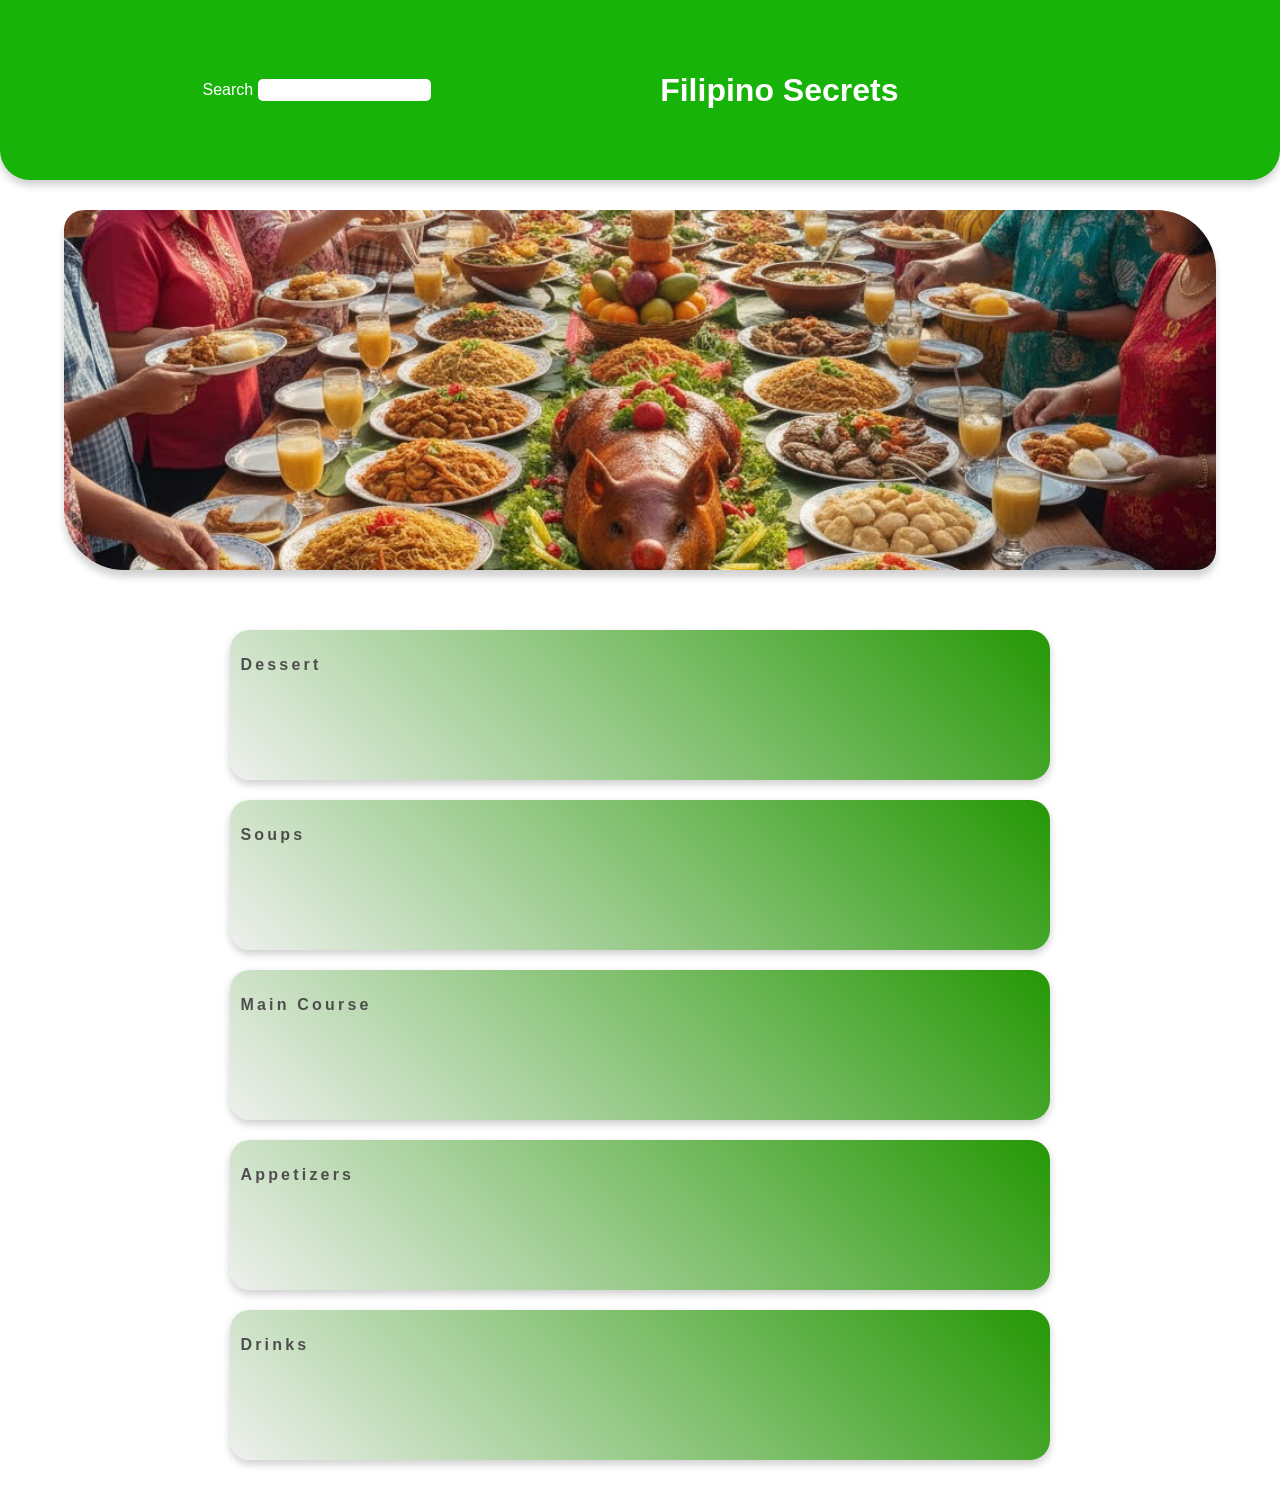
<file: Index.html>
<!DOCTYPE html>
<html lang="en">
<head>
    <meta charset="UTF-8">
    <meta name="viewport" content="width=device-width, initial-scale=1.0">
    <title>Homepage</title>
    <link rel="stylesheet" href="CSS/style.css">
    
</head>
<body>
    <div class="parent">
        <div class="title-section">
            <div class="header-inner-cont">
                <div class="search">
                    <label for="search">Search</label>
                    <input id="search" type="text">
                </div>
                <div class="title">
                    <div class="title-main-cont">
                        <h1>Filipino Secrets</h1>
                    </div>
                </div>
            </div>
        </div>
        <div class="Slider">
            <div class="Slides">
                <img class="Slide" src="./Images/Fiesta.jpg" alt="">
                <img class="Slide" src="./Images/Dessert.jpg" alt="">
                <img class="Slide" src="./Images/filipino_food.jpg" alt="">
            </div>
        </div>
        <div class="types">
            <div class="types-main-container">
                <a class="link" href="Pages/dessert.php">
                    <div class="food-types">
                        <div class="D-Immage">
                            <p>Dessert</p>
                        </div>
                    </div>
                </a>
                <a class="link" href="Pages/Soups.php">
                    <div  class="food-types">
                        <div class="S-image">
                            <p>Soups</p>
                        </div>
                    </div>
                </a>
                <a class="link" href="Pages/Main_Course.php">
                    <div  class="food-types">
                        <div class="M-course">
                            <p>Main Course</p>  
                        </div>
                    </div>
                </a>
                <a class="link" href="Pages/Appetizers.php">
                    <div  class="food-types">
                        <div class="Appetizers">
                            <p>Appetizers</p>
                        </div>
                    </div>
                </a>
                <a class="link" href="Pages/Drinks.php">
                    <div  class="food-types">
                        <div class="Drinks">
                            <p>Drinks</p>
                        </div>
                    </div>
                </a>
            </div>
            
        </div>
        <button class="to-top">to top</button>
    </div>
</body>
<script src="./JavaScript/Slider.js"></script>
<script src="./JavaScript/toTop.js"></script>
</html>
</file>
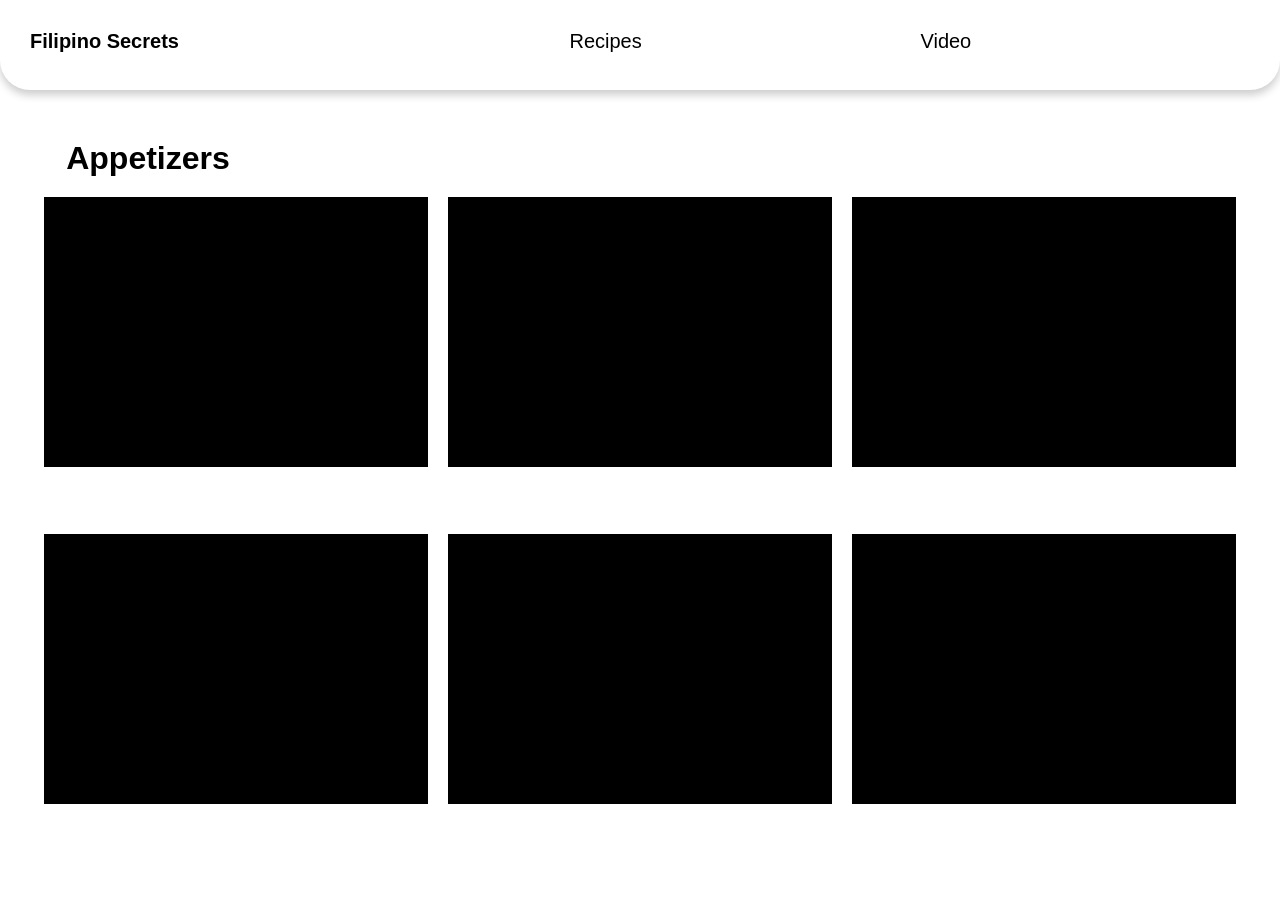
<file: Appetizers.html>
<!DOCTYPE html>
<html lang="en">
<head>
    <meta charset="UTF-8">
    <meta name="viewport" content="width=device-width, initial-scale=1.0">
    <title>Appetizers</title>
    <link rel="stylesheet" href="Types.css">
</head>
<body>
    <div class="parent">
        <div class="header">
            <div class="logo">
                <h1>Filipino Secrets</h1>
            </div>
            <div class="menu">
                <a href="homepage.html">Recipes</a>
                <a href="#">Video</a>
            </div>
        </div>
        <div class="specification">
            <h1>Appetizers</h1>
        </div>
        <div class="food-list">
            <div class="food">

            </div>
            <div class="food">
                
            </div>
            <div class="food">
                
            </div>
            <div class="food">
                
            </div>
            <div class="food">
                
            </div>
            <div class="food">
                
            </div>
        </div>
    </div>
</body>
</html>
</file>
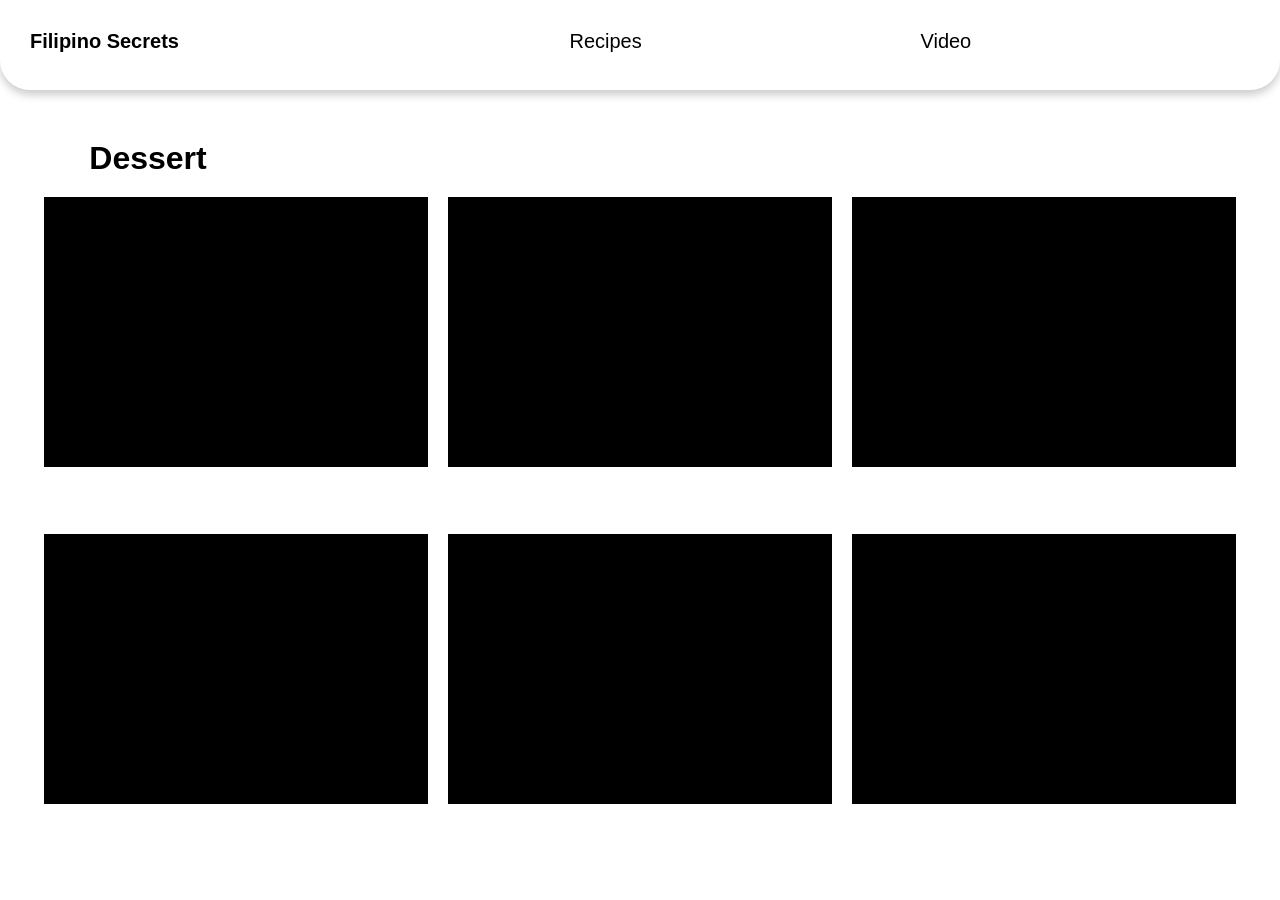
<file: dessert.html>
<!DOCTYPE html>
<html lang="en">
<head>
    <meta charset="UTF-8">
    <meta name="viewport" content="width=device-width, initial-scale=1.0">
    <title>Dessert</title>
    <link rel="stylesheet" href="Types.css">
</head>
<body>
    <div class="parent">
        <div class="header">
            <div class="logo">
                <h1>Filipino Secrets</h1>
            </div>
            <div class="menu">
                <a href="homepage.html">Recipes</a>
                <a href="#">Video</a>
            </div>
        </div>
        <div class="specification">
            <h1>Dessert</h1>
        </div>
        <div class="food-list">
            <div class="food">

            </div>
            <div class="food">
                
            </div>
            <div class="food">
                
            </div>
            <div class="food">
                
            </div>
            <div class="food">
                
            </div>
            <div class="food">
                
            </div>
        </div>
    </div>
</body>
</html>
</file>
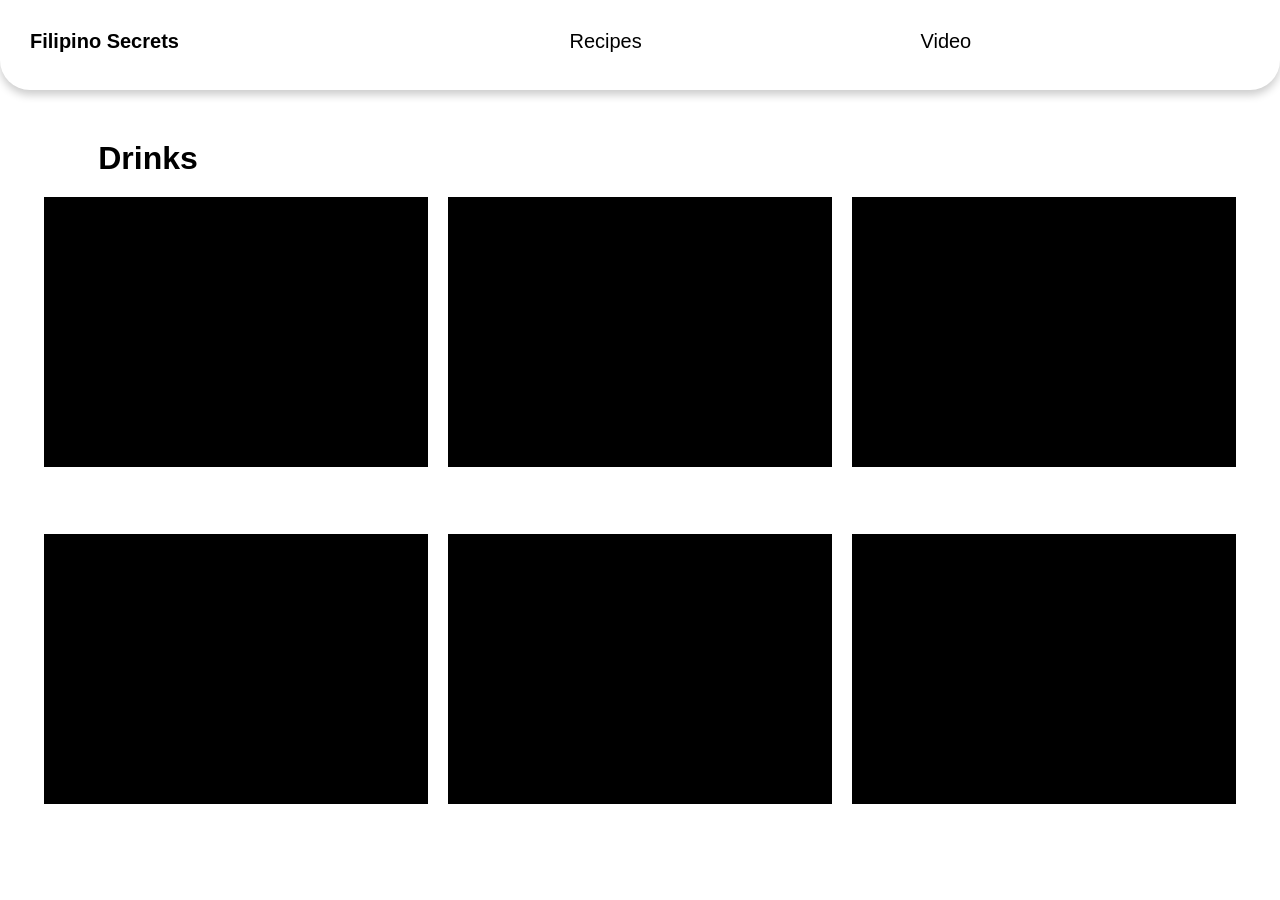
<file: Drinks.html>
<!DOCTYPE html>
<html lang="en">
<head>
    <meta charset="UTF-8">
    <meta name="viewport" content="width=device-width, initial-scale=1.0">
    <title>Drinks</title>
    <link rel="stylesheet" href="Types.css">
</head>
<body>
    <div class="parent">
        <div class="header">
            <div class="logo">
                <h1>Filipino Secrets</h1>
            </div>
            <div class="menu">
                <a href="homepage.html">Recipes</a>
                <a href="#">Video</a>
            </div>
        </div>
        <div class="specification">
            <h1>Drinks</h1>
        </div>
        <div class="food-list">
            <div class="food">

            </div>
            <div class="food">
                
            </div>
            <div class="food">
                
            </div>
            <div class="food">
                
            </div>
            <div class="food">
                
            </div>
            <div class="food">
                
            </div>
        </div>
    </div>
</body>
</html>
</file>
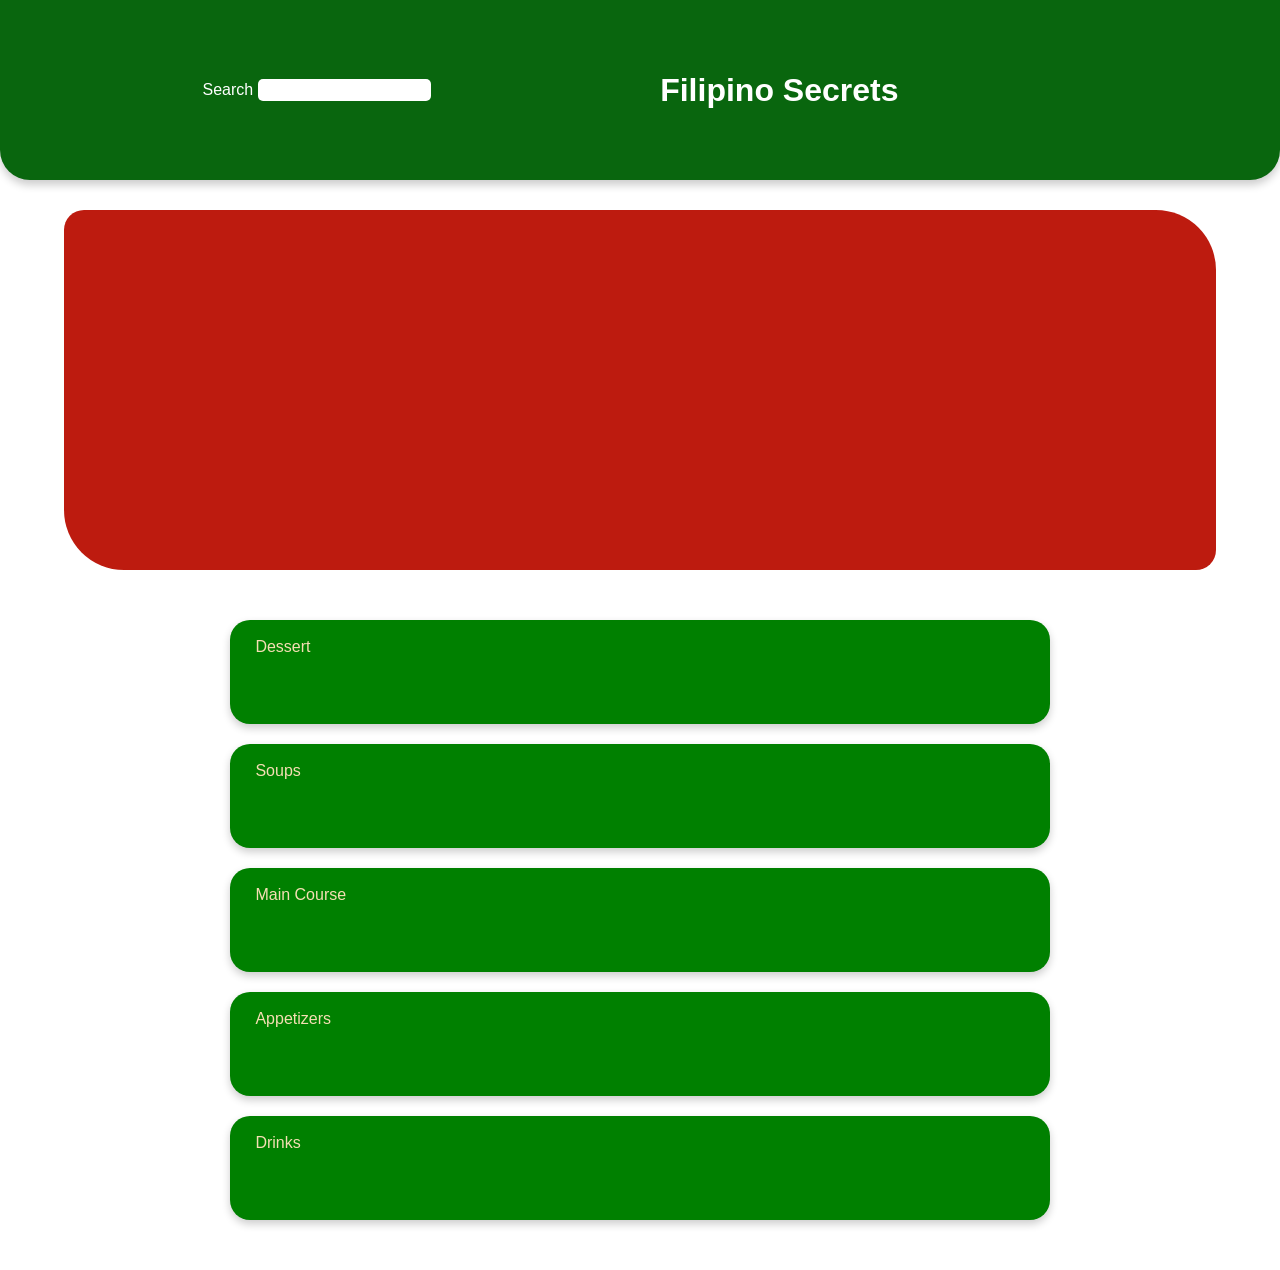
<file: homepage.html>
<!DOCTYPE html>
<html lang="en">
<head>
    <meta charset="UTF-8">
    <meta name="viewport" content="width=device-width, initial-scale=1.0">
    <title>Homepage</title>
    <link rel="stylesheet" href="style.css">
</head>
<body>
    <div class="parent">
        <div class="title-section">
            <div class="header-inner-cont">
                <div class="search">
                    <label for="search">Search</label>
                    <input id="search" type="text">
                </div>
                <div class="title">
                    <div class="title-main-cont">
                        <h1>Filipino Secrets</h1>
                    </div>
                </div>
            </div>
        </div>
        <div class="image-header">
            <div class="image-container">
            </div>
        </div>
        <div class="types">
            <div class="types-main-container">
                <a class="link" href="dessert.html">
                    <div class="food-types">
                            <p>Dessert</p>
                    </div>
                </a>
                <a class="link" href="Soups.html">
                    <div  class="food-types">
                        <p>Soups</p>
                    </div>
                </a>
                <a class="link" href="Main_Course.html">
                    <div  class="food-types">
                        <p>Main Course</p>
                    </div>
                </a>
                <a class="link" href="Appetizers.html">
                    <div  class="food-types">
                        <p>Appetizers</p>
                    </div>
                </a>
                <a class="link" href="Drinks.html">
                    <div  class="food-types">
                        <p>Drinks</p>
                    </div>
                </a>
            </div>
        </div>
    </div>
</body>
</html>
</file>
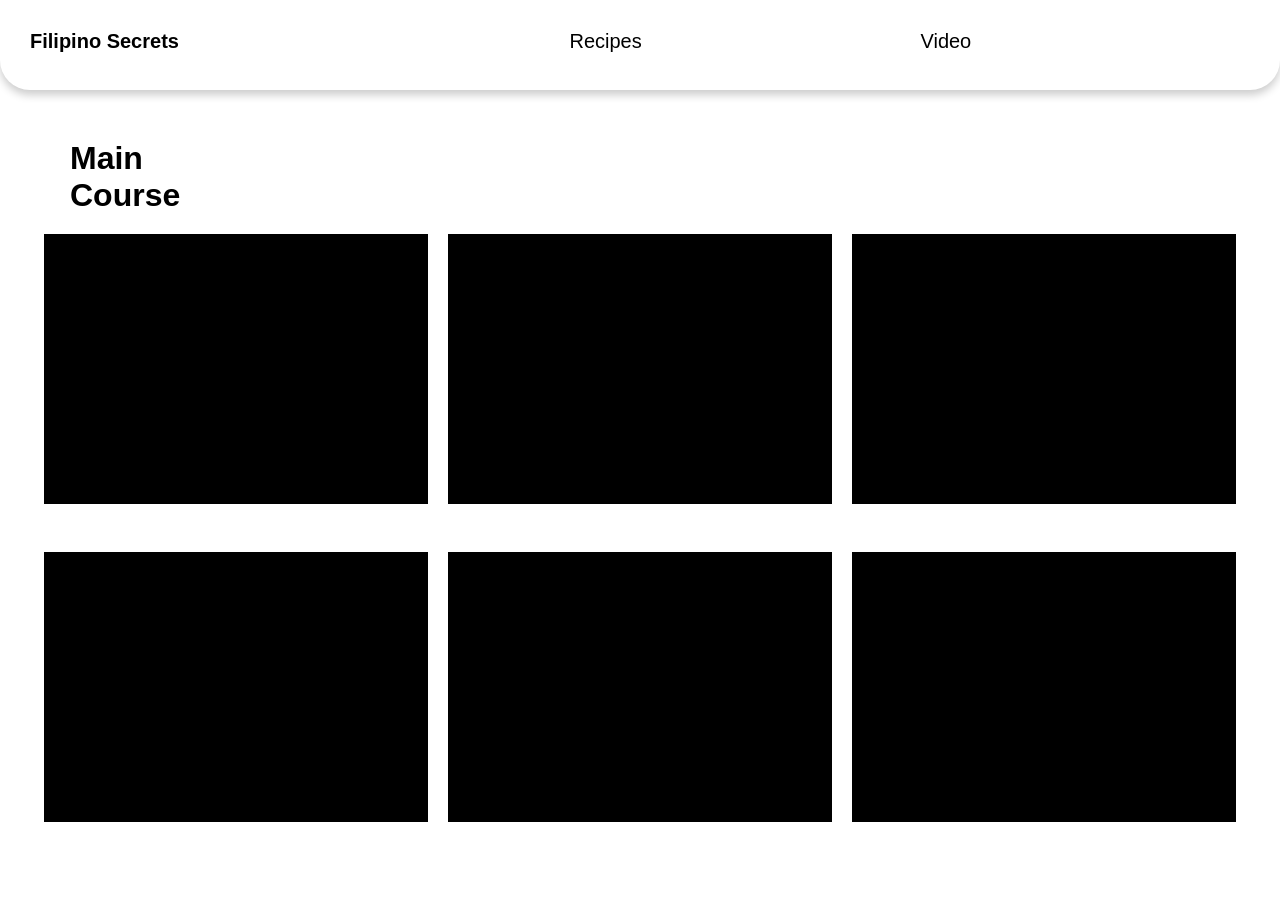
<file: Main_Course.html>
<!DOCTYPE html>
<html lang="en">
<head>
    <meta charset="UTF-8">
    <meta name="viewport" content="width=device-width, initial-scale=1.0">
    <title>Main Course</title>
    <link rel="stylesheet" href="Types.css">
</head>
<body>
    <div class="parent">
        <div class="header">
            <div class="logo">
                <h1>Filipino Secrets</h1>
            </div>
            <div class="menu">
                <a href="homepage.html">Recipes</a>
                <a href="#">Video</a>
            </div>
        </div>
        <div class="specification">
            <h1>Main Course</h1>
        </div>
        <div class="food-list">
            <div class="food">

            </div>
            <div class="food">
                
            </div>
            <div class="food">
                
            </div>
            <div class="food">
                
            </div>
            <div class="food">
                
            </div>
            <div class="food">
                
            </div>
        </div>
    </div>
</body>
</html>
</file>
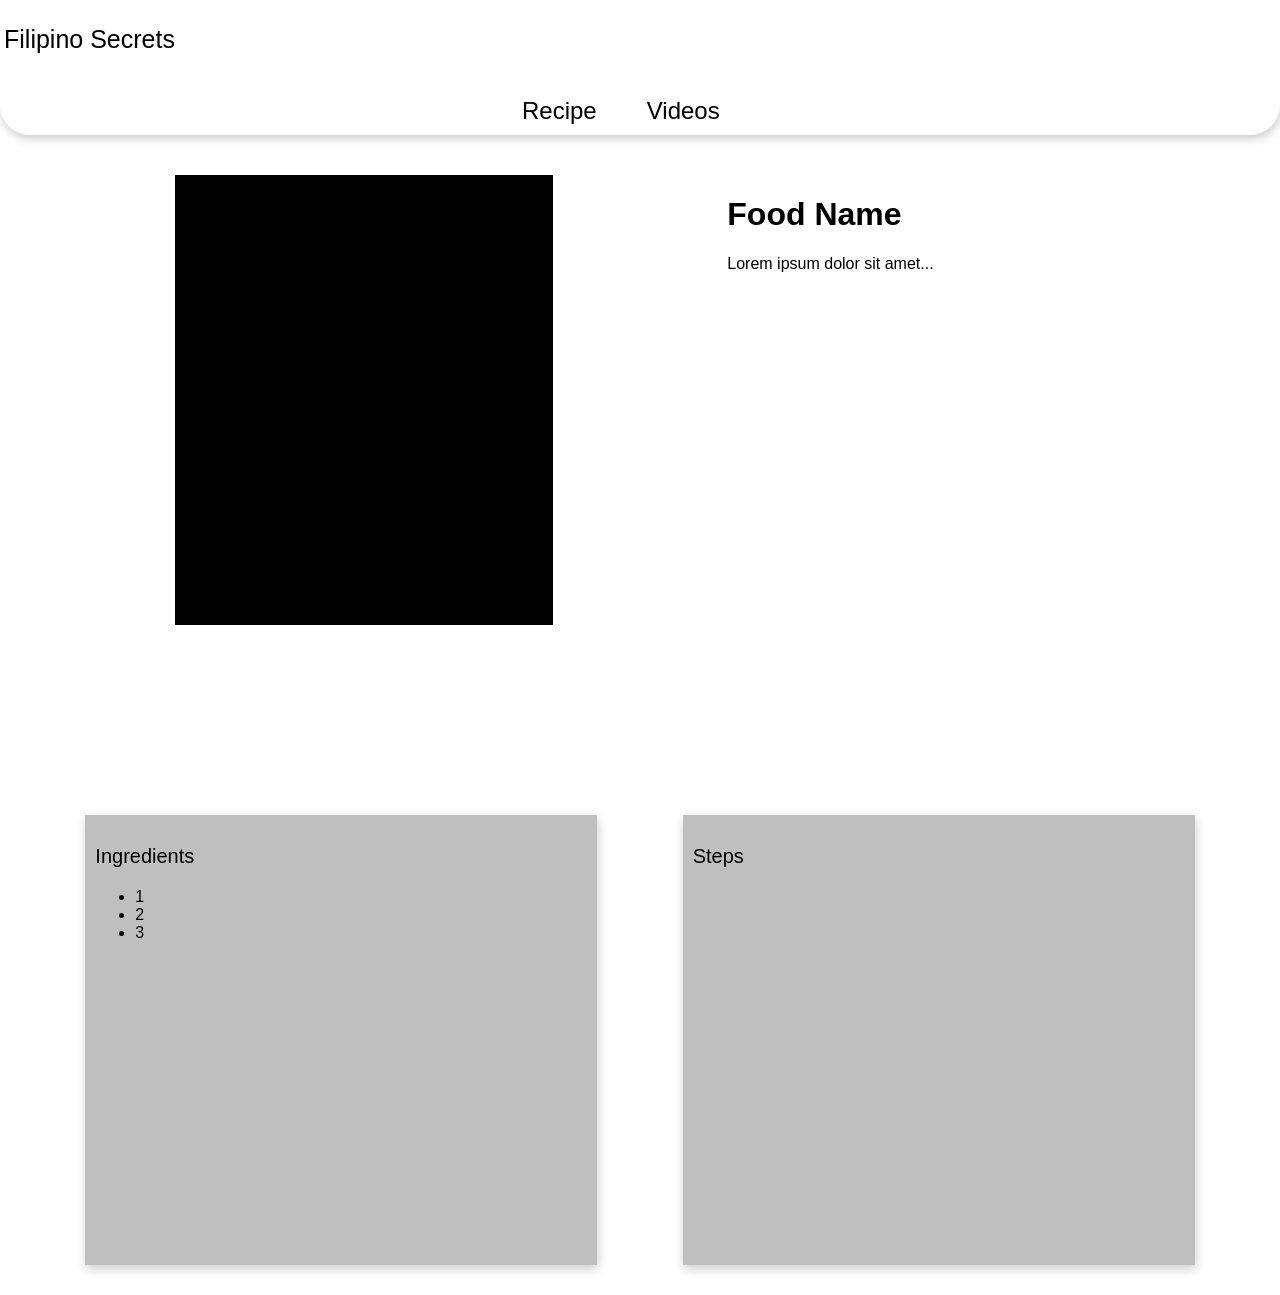
<file: Recipe_page.html>
<!DOCTYPE html>
<html lang="en">
<head> <!-- use head, not header -->
  <meta charset="UTF-8">
  <meta name="viewport" content="width=device-width, initial-scale=1.0">
  <title>Recipes</title>
  <link rel="stylesheet" href="Recipe.css">
</head>
<body>
  <div class="parent">
    <div class="header">
      <div class="title">
        <p>Filipino Secrets</p>
      </div>

      <div class="menu">
        <ul>
          <li><a href="homepage.html">Recipe</a></li>
          <li class="dropdown">
            <a href="#">Videos</a>
            <!-- ⬇ dropdown-content MUST BE INSIDE this li -->
            <ul class="dropdown-content">
              <li><a href="#">Dessert</a></li>
              <li><a href="#">Appetizers</a></li>
              <li><a href="#">Drinks</a></li>
              <li><a href="#">Soups</a></li>
            </ul>
          </li>
        </ul>
      </div>
    </div>

    <div class="content">
      <div class="image_container"></div>
      <div class="info">
        <h1>Food Name</h1>
        <p>Lorem ipsum dolor sit amet...</p>
      </div>
    </div>

    <div class="steps_ingredients_cont">
      <div class="ingredients">
        <p style="font-size: 20px;">Ingredients</p>
        <ul>
          <li>1</li>
          <li>2</li>
          <li>3</li>
        </ul>
      </div>
      <div class="steps">
        <p style="font-size: 20px;">Steps</p>
      </div>
    </div>
  </div>
</body>
</html>
</file>
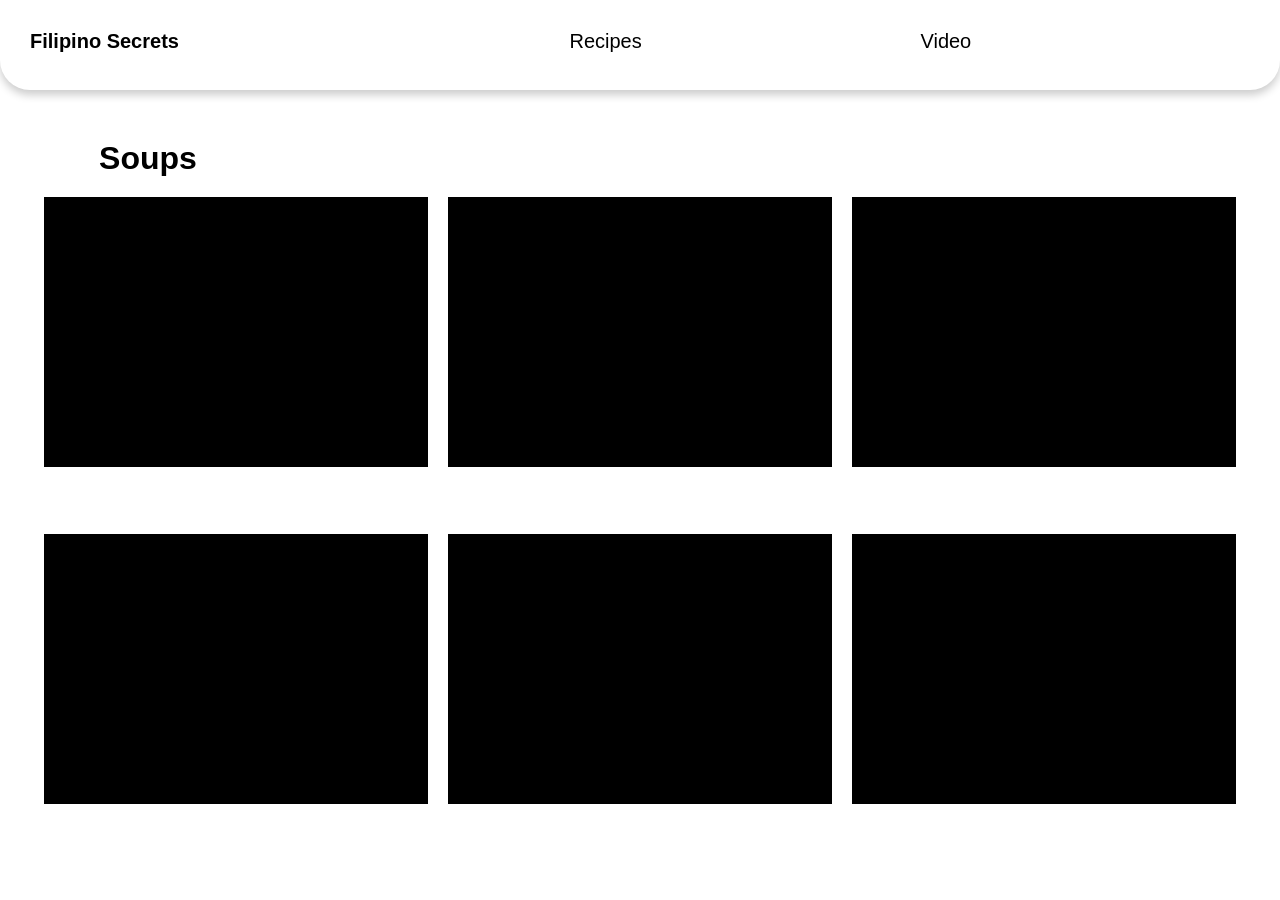
<file: Soups.html>
<!DOCTYPE html>
<html lang="en">
<head>
    <meta charset="UTF-8">
    <meta name="viewport" content="width=device-width, initial-scale=1.0">
    <title>Soups</title>
    <link rel="stylesheet" href="Types.css">
</head>
<body>
    <div class="parent">
        <div class="header">
            <div class="logo">
                <h1>Filipino Secrets</h1>
            </div>
            <div class="menu">
                <a href="homepage.html">Recipes</a>
                <a href="#">Video</a>
            </div>
        </div>
        <div class="specification">
            <h1>Soups</h1>
        </div>
        <div class="food-list">
            <div class="food">

            </div>
            <div class="food">
                
            </div>
            <div class="food">
                
            </div>
            <div class="food">
                
            </div>
            <div class="food">
                
            </div>
            <div class="food">
                
            </div>
        </div>
    </div>
</body>
</html>
</file>
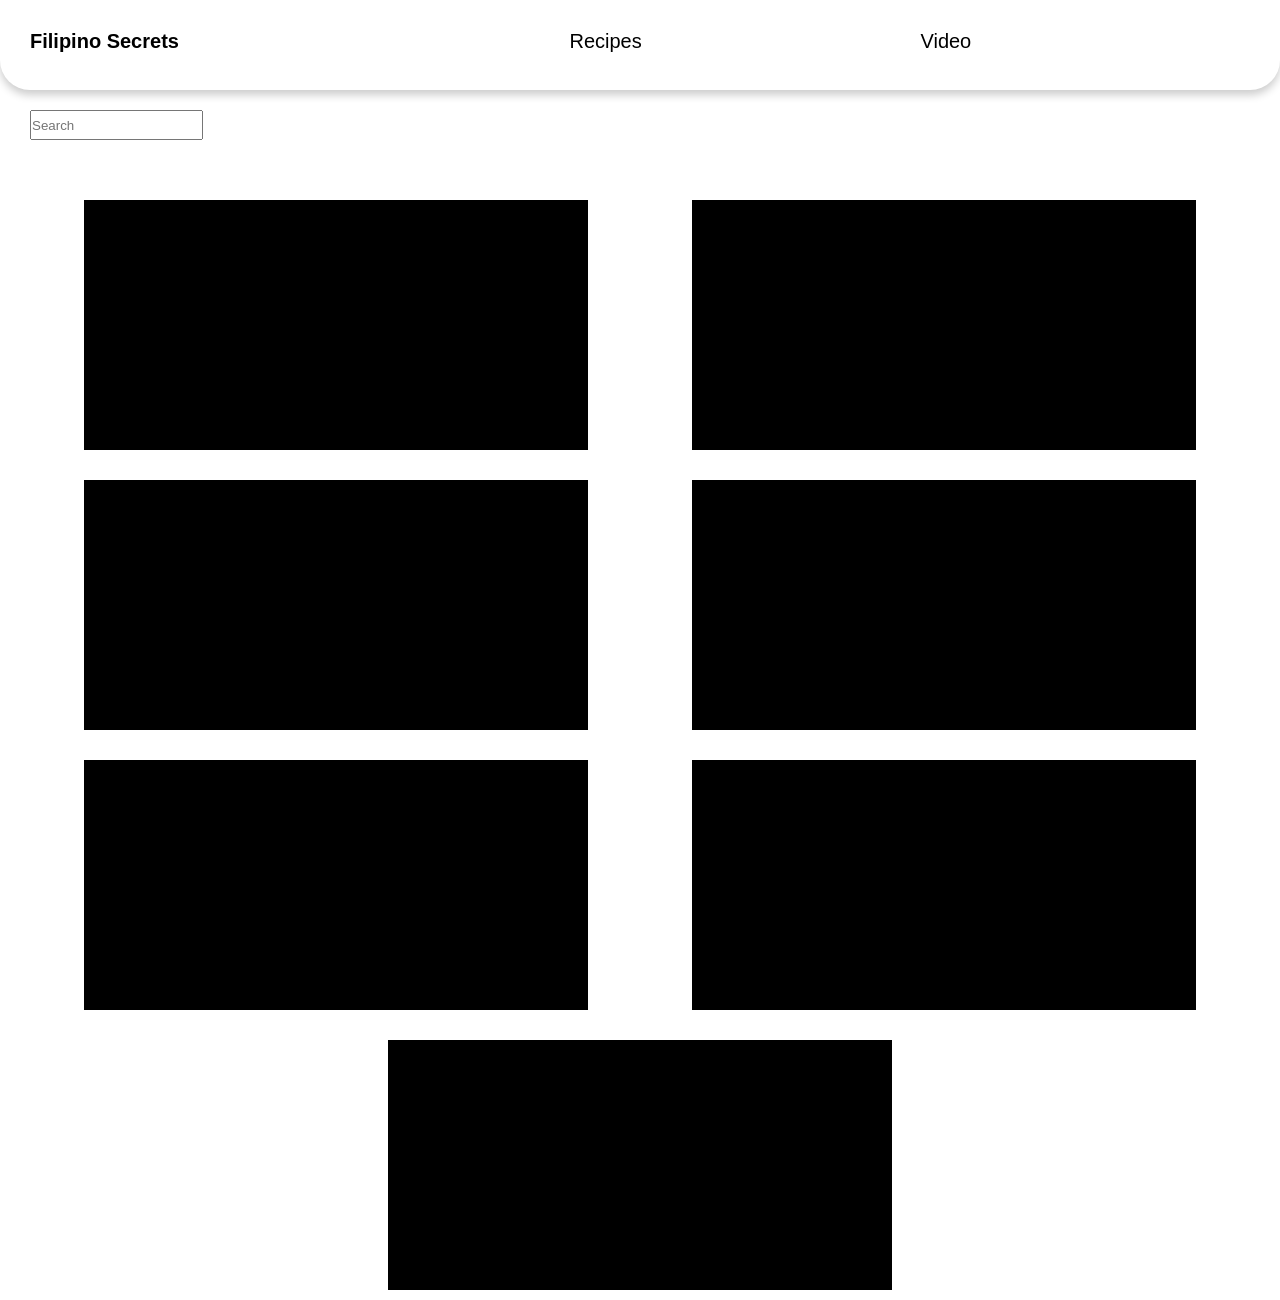
<file: videos.html>
<!DOCTYPE html>
<html lang="en">
<head>
    <meta charset="UTF-8">
    <meta name="viewport" content="width=device-width, initial-scale=1.0">
    <title>Soups</title>
    <link rel="stylesheet" href="videos.css">
</head>
<body>
    <div class="parent">
        <div class="header">
            <div class="logo">
                <h1>Filipino Secrets</h1>
            </div>
            <div class="menu">
                <a href="homepage.html">Recipes</a>
                <a href="#">Video</a>
            </div>
        </div>
        <div class="Search">
            <input name="search" type="text" placeholder="Search">
        </div>
        <div class="Videos_container">
            <div class="Videos">

            </div>
            <div class="Videos">
                
            </div>
            <div class="Videos">
                
            </div>
            <div class="Videos">
                
            </div>
            <div class="Videos">
                
            </div>
            <div class="Videos">
                
            </div>
            <div class="Videos">
                
            </div>
        </div>
    </div>
</body>
</html>
</file>
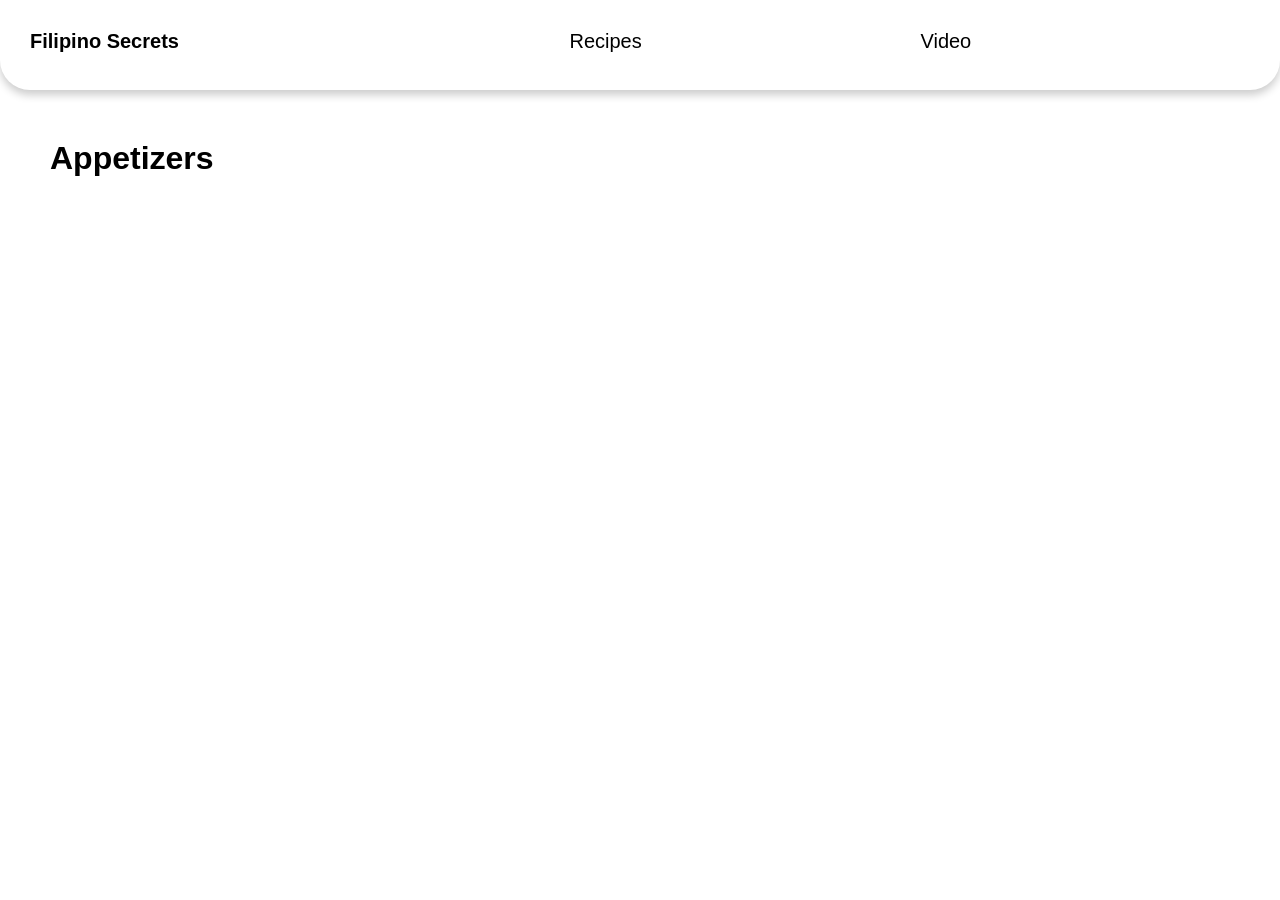
<file: Pages/Appetizers.html>
<!DOCTYPE html>
<html lang="en">
<head>
    <meta charset="UTF-8">
    <meta name="viewport" content="width=device-width, initial-scale=1.0">
    <title>Appetizers</title>
    <link rel="stylesheet" href="../CSS/Types.css">
</head>
<body>
    <div class="parent">
        <div class="header">
            <div class="logo">
                <h1>Filipino Secrets</h1>
            </div>
            <div class="menu">
                <a href="../Index.html">Recipes</a>
                <a href="#">Video</a>
            </div>
        </div>
        <div class="specification">
            <h1>Appetizers</h1>
        </div>
        <div class="food-list">
            <div class="food">

            </div>
            <div class="food">
                
            </div>
            <div class="food">
                
            </div>
            <div class="food">
                
            </div>
            <div class="food">
                
            </div>
            <div class="food">
                
            </div>
        </div>
    </div>
</body>
</html>
</file>
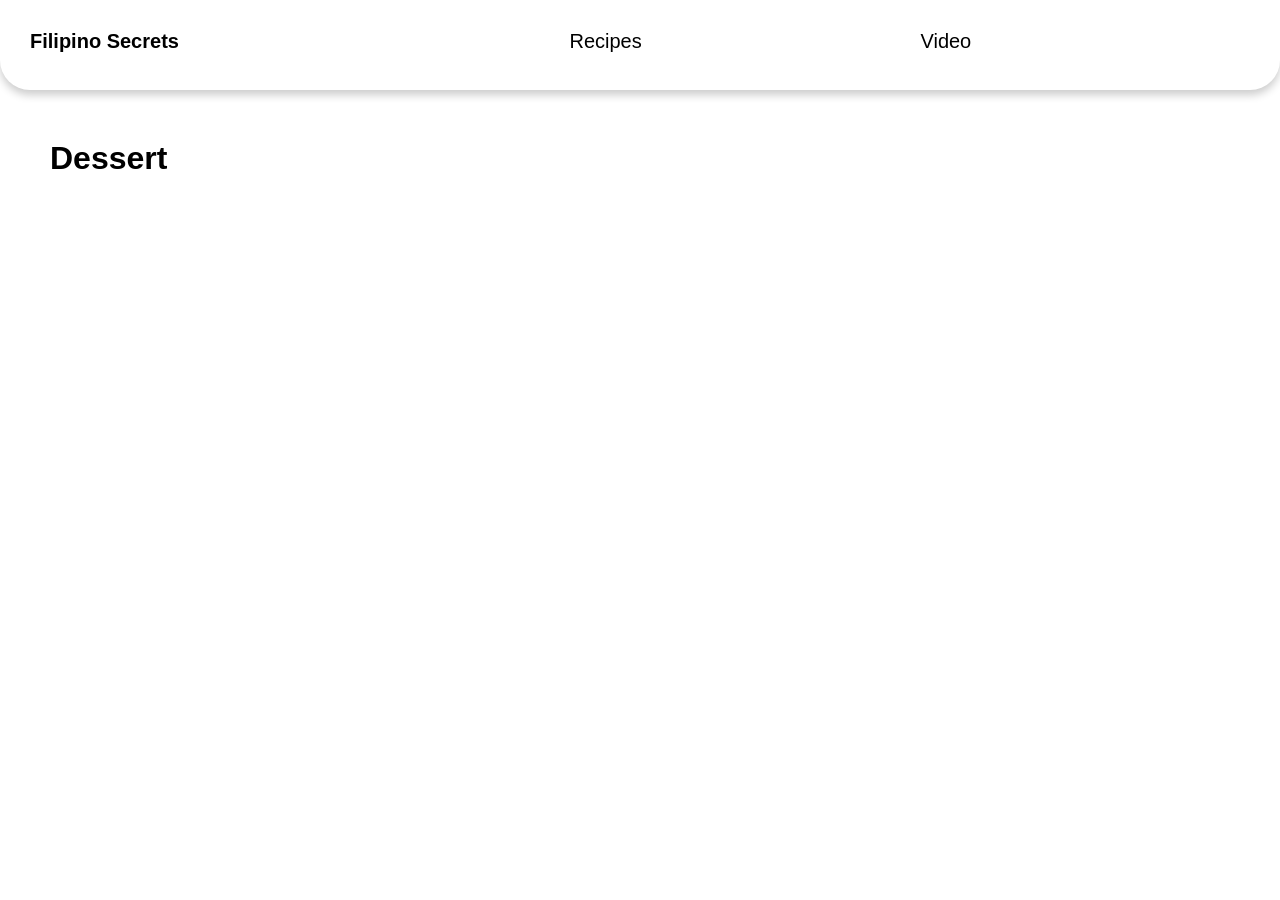
<file: Pages/dessert.html>
<!DOCTYPE html>
<html lang="en">
<head>
    <meta charset="UTF-8">
    <meta name="viewport" content="width=device-width, initial-scale=1.0">
    <title>Dessert</title>
    <link rel="stylesheet" href="../CSS/Types.css">
</head>
<body>
    <div class="parent">
        <div class="header">
            <div class="logo">
                <h1>Filipino Secrets</h1>
            </div>
            <div class="menu">
                <a href="../Index.html">Recipes</a>
                <a href="#">Video</a>
            </div>
        </div>
        <div class="specification">
            <h1>Dessert</h1>
        </div>
        <div class="food-list">
            <div class="food">

            </div>
            <div class="food">
                
            </div>
            <div class="food">
                
            </div>
            <div class="food">
                
            </div>
            <div class="food">
                
            </div>
            <div class="food">
                
            </div>
        </div>
    </div>
</body>
</html>
</file>
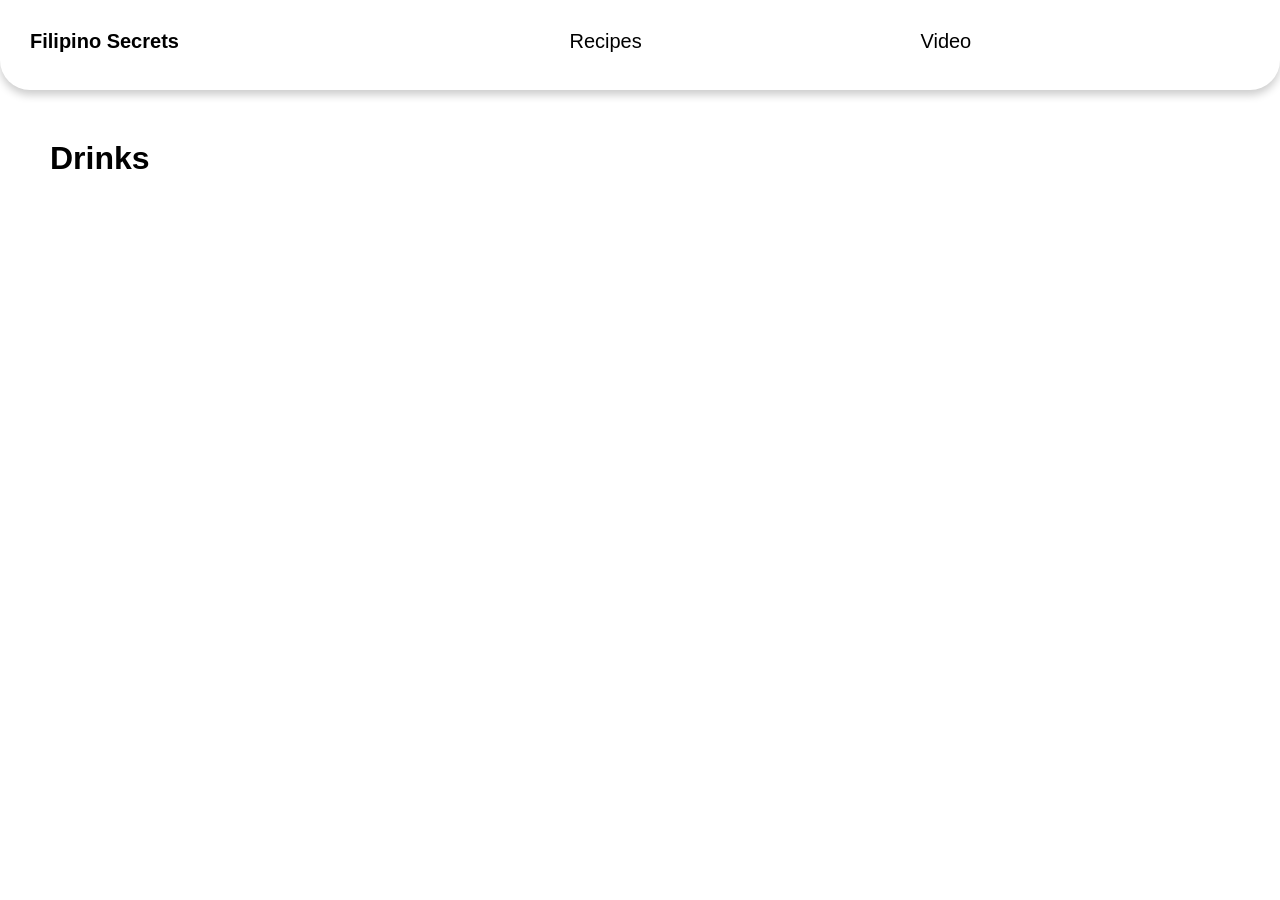
<file: Pages/Drinks.html>
<!DOCTYPE html>
<html lang="en">
<head>
    <meta charset="UTF-8">
    <meta name="viewport" content="width=device-width, initial-scale=1.0">
    <title>Drinks</title>
    <link rel="stylesheet" href="../CSS/Types.css">
</head>
<body>
    <div class="parent">
        <div class="header">
            <div class="logo">
                <h1>Filipino Secrets</h1>
            </div>
            <div class="menu">
                <a href="../Index.html">Recipes</a>
                <a href="#">Video</a>
            </div>
        </div>
        <div class="specification">
            <h1>Drinks</h1>
        </div>
        <div class="food-list">
            <div class="food">

            </div>
            <div class="food">
                
            </div>
            <div class="food">
                
            </div>
            <div class="food">
                
            </div>
            <div class="food">
                
            </div>
            <div class="food">
                
            </div>
        </div>
    </div>
</body>
</html>
</file>
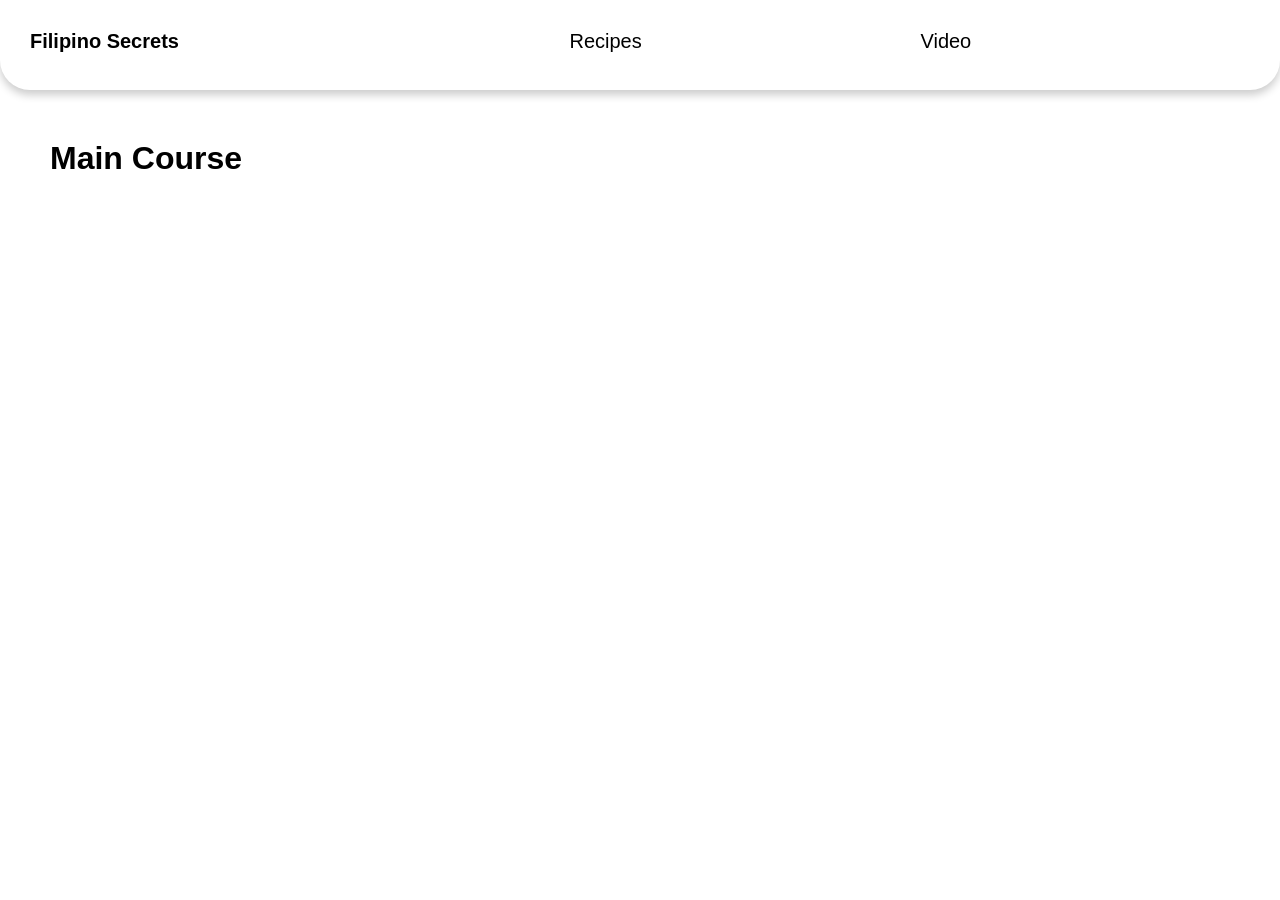
<file: Pages/Main_Course.html>
<!DOCTYPE html>
<html lang="en">
<head>
    <meta charset="UTF-8">
    <meta name="viewport" content="width=device-width, initial-scale=1.0">
    <title>Main Course</title>
    <link rel="stylesheet" href="../CSS/Types.css">
</head>
<body>
    <div class="parent">
        <div class="header">
            <div class="logo">
                <h1>Filipino Secrets</h1>
            </div>
            <div class="menu">
                <a href="../Index.html">Recipes</a>
                <a href="#">Video</a>
            </div>
        </div>
        <div class="specification">
            <h1>Main Course</h1>
        </div>
        <div class="food-list">
            <div class="food">

            </div>
            <div class="food">
                
            </div>
            <div class="food">
                
            </div>
            <div class="food">
                
            </div>
            <div class="food">
                
            </div>
            <div class="food">
                
            </div>
        </div>
    </div>
</body>
</html>
</file>
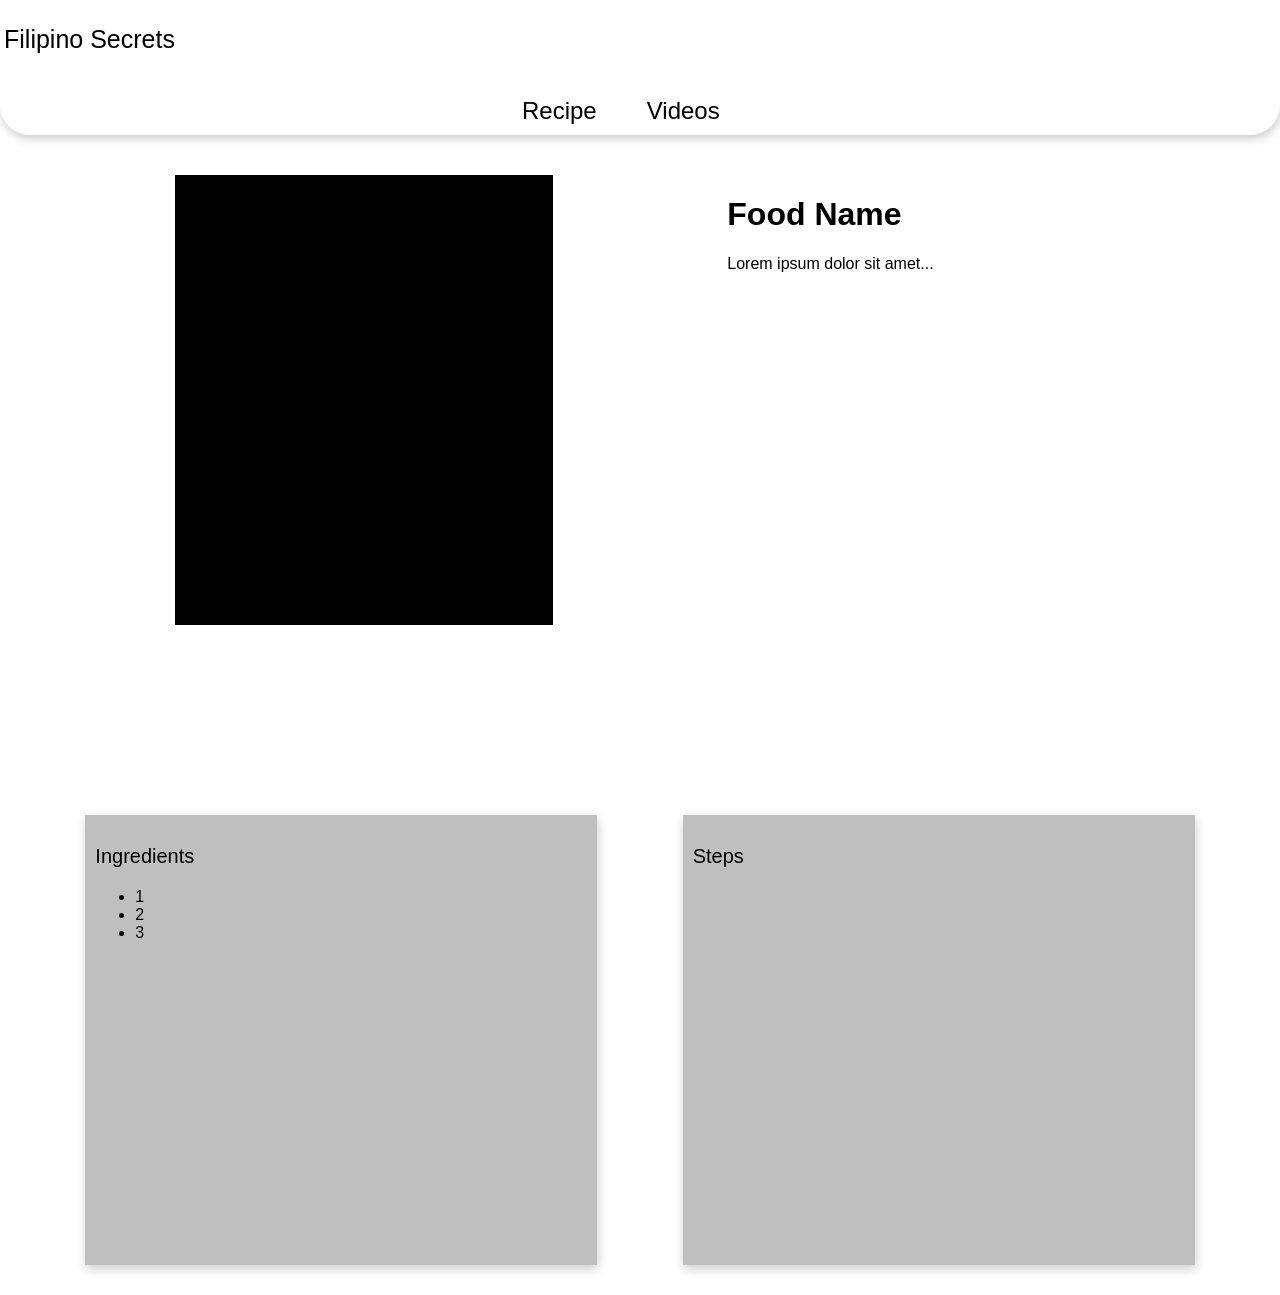
<file: Pages/Recipe_page.html>
<!DOCTYPE html>
<html lang="en">
<head> <!-- use head, not header -->
  <meta charset="UTF-8">
  <meta name="viewport" content="width=device-width, initial-scale=1.0">
  <title>Recipes</title>
  <link rel="stylesheet" href="../CSS/Recipe.css">
</head>
<body>
  <div class="parent">
    <div class="header">
      <div class="title">
        <p>Filipino Secrets</p>
      </div>

      <div class="menu">
        <ul>
          <li><a href="../Index.html">Recipe</a></li>
          <li class="dropdown">
            <a href="#">Videos</a>
            <!-- ⬇ dropdown-content MUST BE INSIDE this li -->
            <ul class="dropdown-content">
              <li><a href="#">Dessert</a></li>
              <li><a href="#">Appetizers</a></li>
              <li><a href="#">Drinks</a></li>
              <li><a href="#">Soups</a></li>
            </ul>
          </li>
        </ul>
      </div>
    </div>

    <div class="content">
      <div class="image_container"></div>
      <div class="info">
        <h1>Food Name</h1>
        <p>Lorem ipsum dolor sit amet...</p>
      </div>
    </div>

    <div class="steps_ingredients_cont">
      <div class="ingredients">
        <p style="font-size: 20px;">Ingredients</p>
        <ul>
          <li>1</li>
          <li>2</li>
          <li>3</li>
        </ul>
      </div>
      <div class="steps">
        <p style="font-size: 20px;">Steps</p>
      </div>
    </div>
  </div>
</body>
</html>
</file>
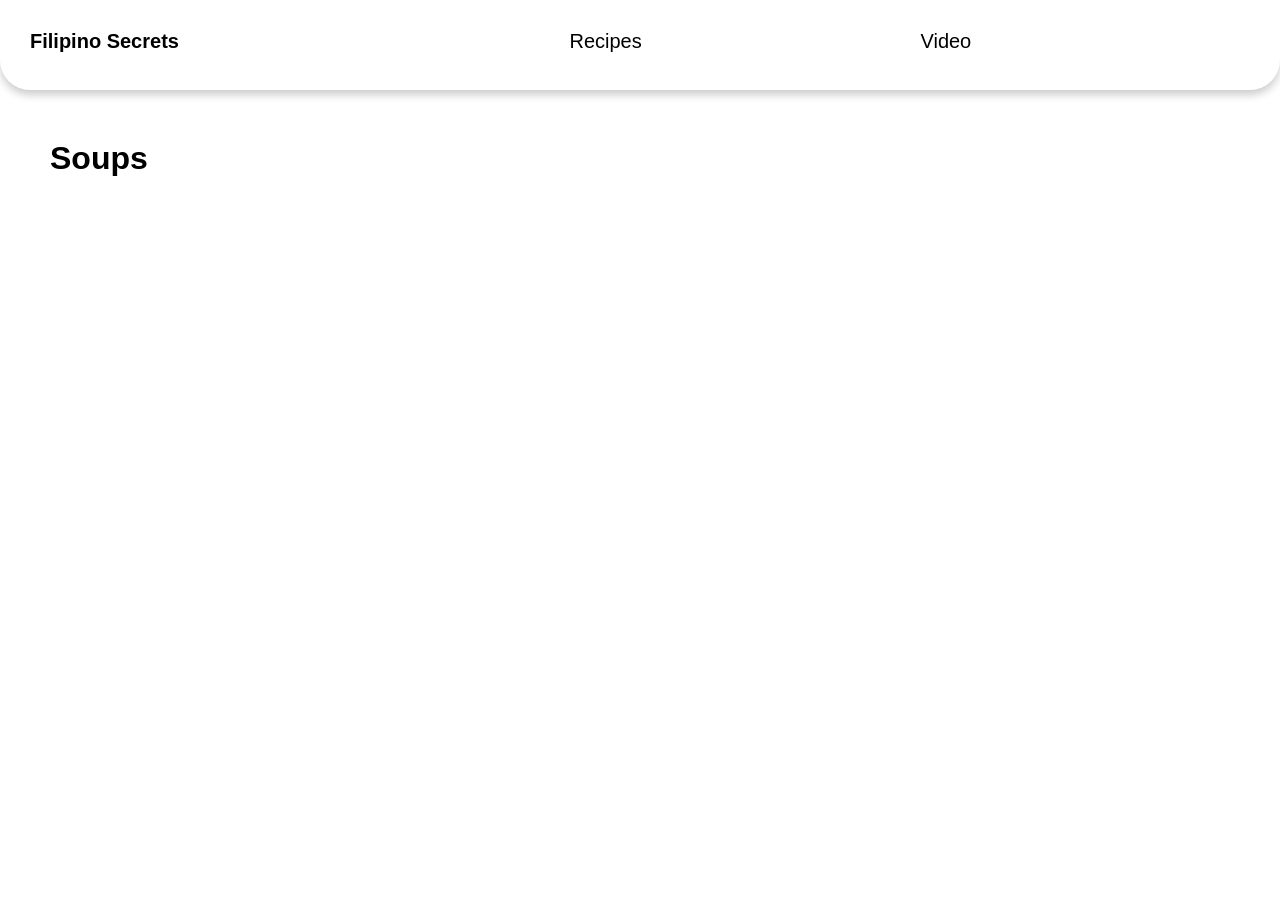
<file: Pages/Soups.html>
<!DOCTYPE html>
<html lang="en">
<head>
    <meta charset="UTF-8">
    <meta name="viewport" content="width=device-width, initial-scale=1.0">
    <title>Soups</title>
    <link rel="stylesheet" href="../CSS/Types.css">
</head>
<body>
    <div class="parent">
        <div class="header">
            <div class="logo">
                <h1>Filipino Secrets</h1>
            </div>
            <div class="menu">
                <a href="../Index.html">Recipes</a>
                <a href="#">Video</a>
            </div>
        </div>
        <div class="specification">
            <h1>Soups</h1>
        </div>
        <div class="food-list">
            <div class="food">

            </div>
            <div class="food">
                
            </div>
            <div class="food">
                
            </div>
            <div class="food">
                
            </div>
            <div class="food">
                
            </div>
            <div class="food">
                
            </div>
        </div>
    </div>
</body>
</html>
</file>
<file: CSS/style.css>
/* Reset default spacing */
body {
    margin: 0;
    padding: 0;
    font-family: sans-serif;
    background-color: white;
}

/* Parent container for the entire page */
.parent {
    min-height: 100vh;
}

/* Title section */
.title-section {
    text-align: center;
    width: 100%;
    height: 20vh;
    display: flex;
    align-items: center;
    box-shadow: 0px 5px 8px rgba(0,0,0,0.2);
    background-color: #17B309;
    color: white;
    border-radius: 0px 0px 30px 30px;
}
input:focus{
    outline: none;
}
.search input{
    border-style: none;
    border-radius: 5px;
    height: 20px;
}
.search{
    margin-left: 5px;
    align-content: center;
    flex-grow: 1;
    height: 10vh;
}
.header-inner-cont{
    gap: 3vw;
    display: flex;
    justify-content: center;
    align-items: center;
    width: 100%;
    padding: 0px 10px;
}
.title{
    flex-grow: 1;
    display: flex;
    justify-content: start;
}
.title-main-cont{
    flex-wrap: wrap;
    width: 40%;

}
.types{
    display: flex;
    gap: 2vw;
    padding: 30px 0px;
    justify-content: center;
}
.food-types{
    list-style-type: none;
    background-color: transparent;
    color: #4f4e4e;
    letter-spacing: 0.2rem;
    font-weight: bold;
    width: 100%;
    height: 150px;
    border-radius: 20px;
    box-shadow: 0 4px 8px rgba(0,0,0,0.2);
    transition: all 0.5s ease;   
    overflow: hidden;
}
.D-Immage{
    width: 100%;
    height: 100%;
    background-image: linear-gradient(45deg, #F2F2F2, #219600);
    background-size: cover;
    background-position: center;
    display: flex;
    align-items: flex-start;
    padding: 10px;
    box-shadow: 0 4px 8px rgba(0,0,0,0.2);
}
.S-image{
    width: 100%;
    height: 100%;
    background-image: linear-gradient(45deg, #F2F2F2, #219600);
    background-size: cover;
    background-position: center;
    display: flex;
    align-items: flex-start;
    padding: 10px;
    box-shadow: 0 4px 8px rgba(0,0,0,0.2);
}
.M-course{
    width: 100%;
    height: 100%;
    background-image: linear-gradient(45deg, #F2F2F2, #219600);
    background-size: cover;
    background-position: center;
    display: flex;
    align-items: flex-start;
    padding: 10px;
    box-shadow: 0 4px 8px rgba(0,0,0,0.2);
}
.Appetizers{
    width: 100%;
    height: 100%;
    background-image: linear-gradient(45deg, #F2F2F2, #219600);
    background-size: cover;
    background-position: center;
    display: flex;
    align-items: flex-start;
    padding: 10px;
    box-shadow: 0 4px 8px rgba(0,0,0,0.2);
}
.Drinks{
    width: 100%;
    height: 100%;
    background-image: linear-gradient(45deg, #F2F2F2, #219600);
    background-size: cover;
    background-position: center;
    display: flex;
    align-items: flex-start;
    padding: 10px;
    box-shadow: 0 4px 8px rgba(0,0,0,0.2);
}
.types-main-container{
    justify-content: center;
    align-items: center;
    display: flex;
    flex-direction: column;
    padding: 20px;
    width: 80%;
    gap: 20px;
}
.food-types:hover{
    cursor: pointer;
    transform: scale(1.05);
}
.Slider{
    width: 100%;
    height: 40vh;
    margin-top: 30px;
    display: flex;
    justify-content: center;
    padding-bottom: 10px;
}
.Slides{
    width: 90%;
    height: 100%;
    border-radius: 20px 60px ;
    position: relative;
    overflow: hidden;
    box-shadow: 0 7px 7px rgba(29, 29, 29, 0.2);
}
.Slide{
 width: 100%;
 height: 100%;
 object-fit: cover;
 display: none;
 position: absolute;
 
}

.displaySlide{
    display: block;
}

.link{
    text-decoration: none;
    min-width: 80%;
    display: flex;
    justify-content: center;
    flex-wrap: wrap;
}
.to-top{
    color: black;
    font-size: 20px;
    position: fixed;
    bottom: 20px;
    right: 20px;
    border-radius: 20px;
    border: none;
    background-color: beige;
    padding: 10px;
    cursor: pointer;
    opacity: 0;
    pointer-events: none;
}

.to-top.active{
    pointer-events: auto;
    opacity: 1;
}
</file>
<file: Types.css>
*{
    margin: 0;
    padding: 0;
    font-family: sans-serif;
    box-sizing: border-box;
}
html, body{
    height: 100%;
    width: 100%;
}
.parent{
    width: 100%;
    min-height: 100vh;
    display: flex;
    flex-direction: column;
}
.header{
    width: 100%;
    min-height: 80px;
    display: flex;
    align-items: center;
    gap: 5px;
     box-shadow: 0px 5px 8px rgba(0,0,0,0.2);
     border-radius: 0px 0px 30px 30px;
}
.logo , .menu{
    height: 10vh;
    padding: 30px;
}
.logo{
    align-self: flex-start;
    width: 20%;
    font-size: 10px;
}
.menu{
    width: 80%;
    display: flex;
    align-items: start;
    justify-content: space-evenly;
    flex-shrink: 3;
}

.menu a{
    text-decoration: none;
    color: black;
    font-size: 1.25rem;
}
.specification{
    width: 20%;
    height: auto;
    display: flex;
    margin-top: 50px;
    align-items: center;
    justify-content: center;
    padding: 0px 50px;
    margin-left: 20px;
}

.food-list{
    flex: 1;
    width: 100%;
    display: flex;
    gap: 20px;
    justify-content: center;
    flex-wrap: wrap;
    margin-top: 20px;
    margin-bottom: 50px;
}
.food{
    width: 30%;
    height: 30vh;
    background-color: black;
    flex-shrink: 1;
}
@media (max-width: 575px) {
    .food {
        width: 80%;
        height: 200px;
    }
    .menu {
        flex-direction: row;
        align-items: flex-start;
        gap: 10px;
    }
    .logo h1 {
        font-size: 1.2rem; 
    }
}
</file>
<file: style.css>
/* Reset default spacing */
body {
    margin: 0;
    padding: 0;
    font-family: sans-serif;
    background-color: white;
}

/* Parent container for the entire page */
.parent {
    min-height: 100vh;
}

/* Title section */
.title-section {
    text-align: center;
    width: 100%;
    height: 20vh;
    display: flex;
    align-items: center;
    box-shadow: 0px 5px 8px rgba(0,0,0,0.2);
    background-color: #09660e;
    color: white;
    border-radius: 0px 0px 30px 30px;
}
input:focus{
    outline: none;
}
.search input{
    border-style: none;
    border-radius: 5px;
    height: 20px;
}
.search{
    margin-left: 5px;
    align-content: center;
    flex-grow: 1;
    height: 10vh;
}
.header-inner-cont{
    gap: 3vw;
    display: flex;
    justify-content: center;
    align-items: center;
    width: 100%;
    padding: 0px 10px;
}
.title{
    flex-grow: 1;
    display: flex;
    justify-content: start;
}
.title-main-cont{
    flex-wrap: wrap;
    width: 40%;

}
.types{
    display: flex;
    gap: 2vw;
    padding: 30px 0px;
    justify-content: center;
}
.food-types{
    list-style-type: none;
    background-color: green;
    color: wheat;
    width: 100%;
    height: 100px;
    border-radius: 20px;
    padding: 2px 25px;
    box-shadow: 0 4px 8px rgba(0,0,0,0.2);
    transition: all 0.5s ease;
}
.types-main-container{
    justify-content: center;
    align-items: center;
    display: flex;
    flex-direction: column;
    padding: 20px;
    width: 80%;
    gap: 20px;
}
.food-types:hover{
    cursor: pointer;
    transform: scale(1.05);
}
.image-header{
    width: 100%;
    height: 40vh;
    margin-top: 30px;
    display: flex;
    justify-content: center;
}
.image-container{
    width: 90%;
    height: 100%;
    background-color: #bd1b0f;
    border-radius: 20px 60px ;
}
.link{
    text-decoration: none;
    min-width: 80%;
    display: flex;
    justify-content: center;
    flex-wrap: wrap;
}
</file>
<file: Recipe.css>
body{
    padding: 0;
    margin: 0;
    font-family: sans-serif;
}
* {
    box-sizing: border-box;
}
.parent{
    min-height: 100vh;
    width: 100%;
}
.header{
    width: 100%;
    height: 15vh;
    border-radius: 0px 0px 30px 30px;
    box-shadow: 1px 4px 10px rgba(0, 0, 0, 0.2);
    display: flex;
    justify-content: center;

}
.title, .menu{
    
    height: 100%;
    display: flex;
    align-items: center;
}

.title p{
    font-size: 25px;
    align-self: flex-start;
}

.title{
    width: 40%;
    padding-left: 4px;
}
.menu{
    align-items: end;
    justify-content: start;
    flex-grow: 1;
}
.menu ul a{
    text-decoration: none;
    color: black;
    font-size: 1.5rem;
}
.menu ul a:hover{
    color: blue;
    transition: all 0.5s ease;
}
.content{
    width: 100%;
    margin-top: 30px;
    min-height: 100%;
    display: flex;
    padding: 10px;
    justify-content: space-evenly;
    flex-wrap: wrap;
    gap: 10px;
}
.image_container{
    height: 50vh;
    width: 30%;
    background-color: black;
}
.info{
    width: 30%;
    justify-self: flex-start;

}
.steps_ingredients_cont{
    width: 100%;
    min-height: 100%;
    margin-top: 20vh;
    display: flex;
    justify-content: space-evenly;
    padding-bottom: 30px;
}
.ingredients{
    width: 40%;
    min-height: 50vh;
    padding: 10px;
    background-color: rgba(128, 128, 128, 0.5);
    box-shadow: 1px 4px 10px rgba(0, 0, 0, 0.2);
}
.steps{
    width: 40%;
    min-height: 50vh;
    padding: 10px;
    background-color: rgba(128, 128, 128, 0.5);
    box-shadow: 1px 4px 10px rgba(0, 0, 0, 0.2);
}

.menu li{
    position: relative;
}
.menu > ul{
    list-style: none;
    display: flex;
    gap: 30px;
    margin: 0;
    padding: 0;
}
.menu a{
    text-decoration: none;
    font-size: 10px;
    display: block;
    font-size: 1.2rem;
    padding: 10px;
}

.dropdown-content {
  opacity: 0;
  visibility: hidden;
  transform: translateY(10px);
  transition: all 0.3s ease;
  position: absolute;
  top: 100%;
  left: 0;
  background-color: white;
  min-width: 150px;
  box-shadow: 0 4px 8px rgba(0, 0, 0, 0.15);
  z-index: 100;
  list-style: none;
  text-align: center;
  padding: 10px 0px;
}
.dropdown-content a{
    display: block;
}
.dropdown:hover .dropdown-content {
  opacity: 1;
  visibility: visible;
  transform: translateY(0);
}

@media (max-width: 575px){
    .title p{
        font-size: 20px;
    }
    .menu ul a{
        font-size: 20px;
    }
    .image_container{
        width: 80%;
        height: 40vh;
    }
    .info{
        width: 70%;
        text-align: justify;
    }
    .steps_ingredients_cont{
        flex-direction: column;
        padding: 30px;
        gap: 40px;
    }
    .ingredients{
        width: 80%;
        min-height: 50vh;
        margin: auto;
    }
    .steps{
        width: 80%;
        min-height: 50vh;
        margin: auto;
    }
}
</file>
<file: videos.css>
*{
    margin: 0;
    padding: 0;
    font-family: sans-serif;
    box-sizing: border-box;
}
html, body{
    height: 100%;
    width: 100%;
}
.parent{
    width: 100%;
    min-height: 100vh;
    display: flex;
    flex-direction: column;
}
.header{
    width: 100%;
    min-height: 80px;
    display: flex;
    align-items: center;
    gap: 5px;
     box-shadow: 0px 5px 8px rgba(0,0,0,0.2);
     border-radius: 0px 0px 30px 30px;
}
.logo , .menu{
    height: 10vh;
    padding: 30px;
}
.logo{
    align-self: flex-start;
    width: 20%;
    font-size: 10px;
}
.menu{
    width: 80%;
    display: flex;
    align-items: start;
    justify-content: space-evenly;
    flex-shrink: 3;
}
.menu a{
    text-decoration: none;
    color: black;
    font-size: 1.25rem;
}
.Search{
    padding: 10px 10px;
    display: flex;
    margin-top: 10px;
}
.Search input{
    margin-left: 20px;
    height: 30px;
    border-width: 5px solid black;
}
.Search input:focus{
    outline: none;
}
.Videos_container{
    margin-top: 40px;
    width: 100%;
    display: flex;
    justify-content: space-evenly;
    gap: 30px;
    flex-wrap: wrap;
    align-items: center;
    padding: 10px;
}
.Videos{
    background-color: black;
    width: 40%;
    height: 250px;
}
@media (max-width: 575px) {
    .menu {
        flex-direction: row;
        align-items: flex-start;
        gap: 10px;
    }
    .logo h1 {
        font-size: 1.2rem; 
    }
    .Search input{
    width: 40%;
    height: 30px;
    }
    .Videos{
    background-color: black;
    width: 80%;
    height: 250px;
}
}
</file>
<file: CSS/Types.css>
* { 
    margin: 0; 
    padding: 0; 
    font-family: sans-serif; 
    box-sizing: border-box; 
} 
html, body { 
    height: 100%; 
    width: 100%; 
} 
.parent { 
    width: 100%; 
    min-height: 100vh; 
    display: flex; 
    flex-direction: column; 
} 
.header { 
    width: 100%; 
    min-height: 80px; 
    display: flex; 
    align-items: center; 
    gap: 5px; 
    box-shadow: 0px 5px 8px rgba(0,0,0,0.2); 
    border-radius: 0px 0px 30px 30px; 
} 
.logo, .menu { 
    height: 10vh; 
    padding: 30px; 
} 
.logo { 
    align-self: flex-start; 
    width: 20%; 
    font-size: 10px; 
} 
.menu { 
    width: 80%; 
    display: flex; 
    align-items: start; 
    justify-content: space-evenly; 
    flex-shrink: 3; 
} 
.menu a { 
    text-decoration: none; 
    color: black; 
    font-size: 1.25rem; 
} 
.first-section { 
    display: flex; 
    flex-direction: row; 
} 
.first-section-image-cont { 
    width: 50%; 
    padding: 40px; 
} 
.first-section-image { 
    width: 100%; 
    height: 100%; 
    background-color: black; 
} 
.first-section-image img { 
    width: 100%; 
    height: 100%; 
    object-fit: cover;
} 
.first-section-details { 
    display: flex; 
    flex-direction: column; 
    width: 50%; 
} 
.specification { 
    width: 100%; 
    display: flex; 
    margin-top: 50px; 
    align-items: center; 
    justify-content: flex-start; 
    padding: 0px 50px; 
} 
.food-list { 
    width: 100%; 
    display: flex; 
    gap: 50px; 
    padding: 0px 50px;
    margin-top: 20px; 
    margin-bottom: 50px; 
    flex-wrap: wrap;
} 
.food{
    width: 30%;
    height: 200px;
}
.food img {
    width: 100%;
    height: 100%;
    object-fit: cover;
    display: block;
    border-radius: 20px;
    position: relative;
}
.food h2 {
    position: absolute;
    z-index: 1;
    margin: 10px 0 0 10px;
    color: white;
    background-color: rgba(225, 225, 225, 0.5);
    backdrop-filter: blur(10px);
    padding: 2px;
    border-radius: 20px;
}
.food:hover h2{
    color: black;
}
/* FIX 1: Spelled correctly with "r" to match the HTML below */
.food-discription { 
    width: 100%; 
    height: auto; /* FIX 2: Changed from 30vh to auto so text does not overflow or disappear */
    border-radius: 10px; 
    padding: 20px; 
} 
.food-discription h3 { 
    text-align: justify; 
    letter-spacing: 0.1rem; 
    line-height: 1.6; 
    font-size: 1.1rem;
    font-weight: normal;
    color: #333;
} 

.second-section { 
    display: flex; 
    flex-direction: row; 
    gap: 2px; 
    width: 100%; 
    height: 100vh; 
} 
.second-section-ingredients, .second-section-steps { 
    width: 50%; 
    height: 100%; 
    padding: 20px 20px; 
    display: flex; 
    align-items: center; 
    justify-content: center; 
} 
.ingredients, .steps { 
    width: 80%; 
    height: 100%; 
    box-shadow: 5px 10px 10px rgba(0, 0, 0, 0.15); 
    display: flex;
    flex-direction: column;
} 
.heading{
    padding: 4px;
}
.ingredients-contents , .steps-contents{
    width: 100%;
    height: 100%;
    padding: 30px;
    margin-top: 30px;
    overflow-y: auto;
}
.ingredients-contents ul, .steps-contents ol{
    display: flex;
    flex-direction: column;
    flex-wrap: wrap;
    letter-spacing: 0.1rem;
    line-height: 1.6;
    font-size: 1.2rem;
    color: #333;
    gap: 15px;

}
@media (max-width: 575px) { 
    .menu { 
        flex-direction: row; 
        align-items: flex-start; 
        gap: 10px; 
    } 
    .logo h1 { 
        font-size: 1.2rem; 
    } 
    .first-section { 
        flex-direction: column; 
        padding: 20px; 
    } 
    .first-section-image-cont { 
        width: 100%; 
        padding: 0%; 
        height: 200px; 
    } 
    .first-section-details { 
        width: 100%; 
    } 
    .specification, .food-list {
        padding: 0;
    }.second-section-ingredients{
        width: 100%;
    }
    .second-section-steps{
        width: 100%;
    }
    .second-section { 
    display: flex; 
    flex-direction: column; 
    } 
    .food{
        width:100%;
    }
}
</file>
<file: CSS/Recipe.css>
body{
    padding: 0;
    margin: 0;
    font-family: sans-serif;
}
* {
    box-sizing: border-box;
}
.parent{
    min-height: 100vh;
    width: 100%;
}
.header{
    width: 100%;
    height: 15vh;
    border-radius: 0px 0px 30px 30px;
    box-shadow: 1px 4px 10px rgba(0, 0, 0, 0.2);
    display: flex;
    justify-content: center;

}
.title, .menu{
    
    height: 100%;
    display: flex;
    align-items: center;
}

.title p{
    font-size: 25px;
    align-self: flex-start;
}

.title{
    width: 40%;
    padding-left: 4px;
}
.menu{
    align-items: end;
    justify-content: start;
    flex-grow: 1;
}
.menu ul a{
    text-decoration: none;
    color: black;
    font-size: 1.5rem;
}
.menu ul a:hover{
    color: blue;
    transition: all 0.5s ease;
}
.content{
    width: 100%;
    margin-top: 30px;
    min-height: 100%;
    display: flex;
    padding: 10px;
    justify-content: space-evenly;
    flex-wrap: wrap;
    gap: 10px;
}
.image_container{
    height: 50vh;
    width: 30%;
    background-color: black;
}
.info{
    width: 30%;
    justify-self: flex-start;

}
.steps_ingredients_cont{
    width: 100%;
    min-height: 100%;
    margin-top: 20vh;
    display: flex;
    justify-content: space-evenly;
    padding-bottom: 30px;
}
.ingredients{
    width: 40%;
    min-height: 50vh;
    padding: 10px;
    background-color: rgba(128, 128, 128, 0.5);
    box-shadow: 1px 4px 10px rgba(0, 0, 0, 0.2);
}
.steps{
    width: 40%;
    min-height: 50vh;
    padding: 10px;
    background-color: rgba(128, 128, 128, 0.5);
    box-shadow: 1px 4px 10px rgba(0, 0, 0, 0.2);
}

.menu li{
    position: relative;
}
.menu > ul{
    list-style: none;
    display: flex;
    gap: 30px;
    margin: 0;
    padding: 0;
}
.menu a{
    text-decoration: none;
    font-size: 10px;
    display: block;
    font-size: 1.2rem;
    padding: 10px;
}

.dropdown-content {
  opacity: 0;
  visibility: hidden;
  transform: translateY(10px);
  transition: all 0.3s ease;
  position: absolute;
  top: 100%;
  left: 0;
  background-color: white;
  min-width: 150px;
  box-shadow: 0 4px 8px rgba(0, 0, 0, 0.15);
  z-index: 100;
  list-style: none;
  text-align: center;
  padding: 10px 0px;
}
.dropdown-content a{
    display: block;
}
.dropdown:hover .dropdown-content {
  opacity: 1;
  visibility: visible;
  transform: translateY(0);
}

@media (max-width: 575px){
    .title p{
        font-size: 20px;
    }
    .menu ul a{
        font-size: 20px;
    }
    .image_container{
        width: 80%;
        height: 40vh;
    }
    .info{
        width: 70%;
        text-align: justify;
    }
    .steps_ingredients_cont{
        flex-direction: column;
        padding: 30px;
        gap: 40px;
    }
    .ingredients{
        width: 80%;
        min-height: 50vh;
        margin: auto;
    }
    .steps{
        width: 80%;
        min-height: 50vh;
        margin: auto;
    }
}
</file>
